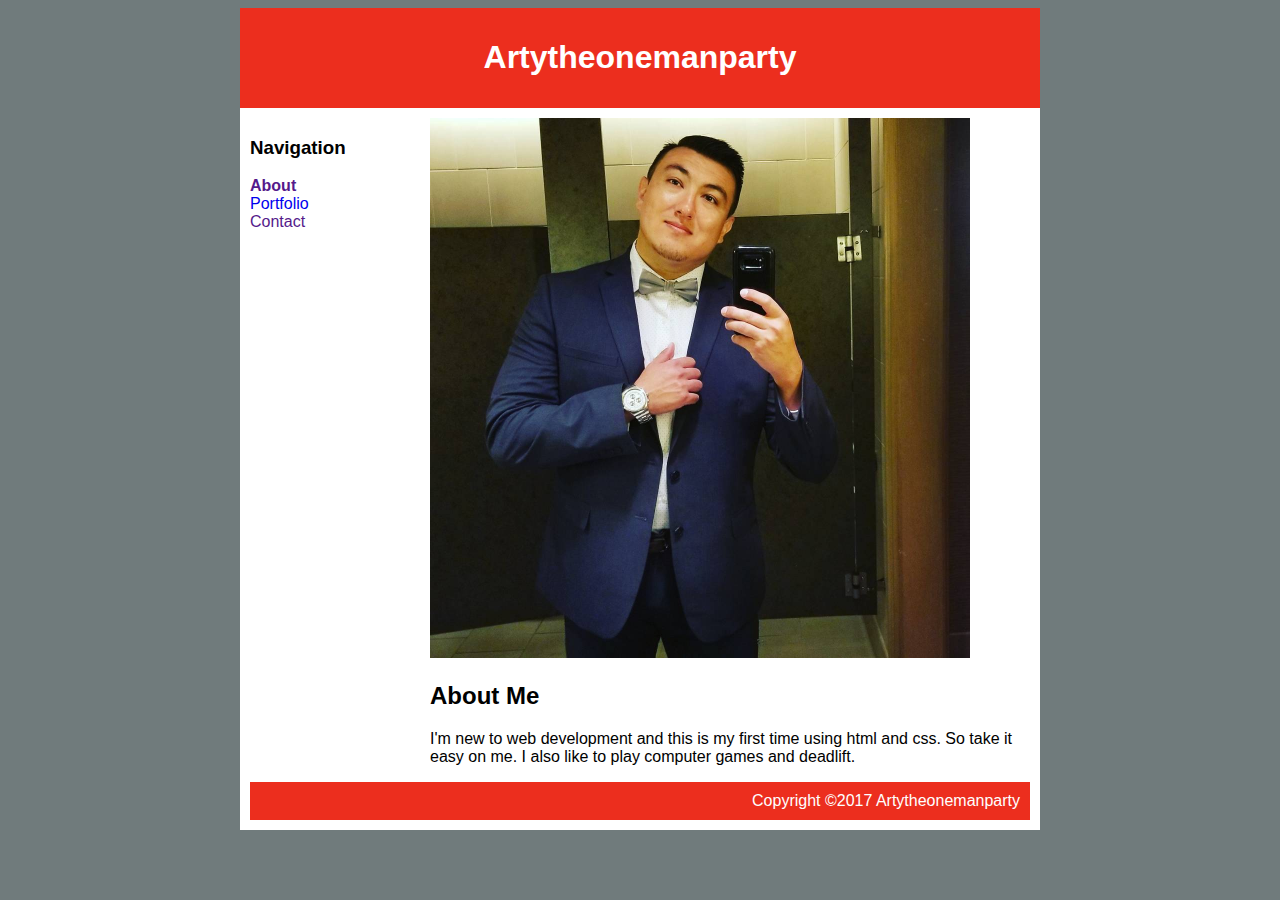
<file: index.html>
<!DOCTYPE html>
<html>
	<head>
		<title>About</title>
		<link rel="stylesheet" type="text/css" href="assets/css/style.css"/>
	</head>
	<body>
		<div id="container">
			<div id="header">
				<h1>Artytheonemanparty</h1>
			</div>
			<div id="content">
				<div id="nav">
				<h3>Navigation</h3>
				<ul>
					<li><a class="selected" href="">About</a></li>
					<li><a href="portfolio.html">Portfolio</a></li>
					<li><a href="">Contact</a></li>
				</ul>
			</div>
		<div id="main">
			<img src="assets/images/Art Suit.jpg" width="540" height="540" alt="Art Suit">
				<h2>About Me</h2>
		<p>I'm new to web development and this is my first time using html and css. So take it easy on me. 
		I also like to play computer games and deadlift.</p>
		</div>
		<div id="footer">
		Copyright &copy;2017 Artytheonemanparty
		</div>
	</body>	
</html>
</file>
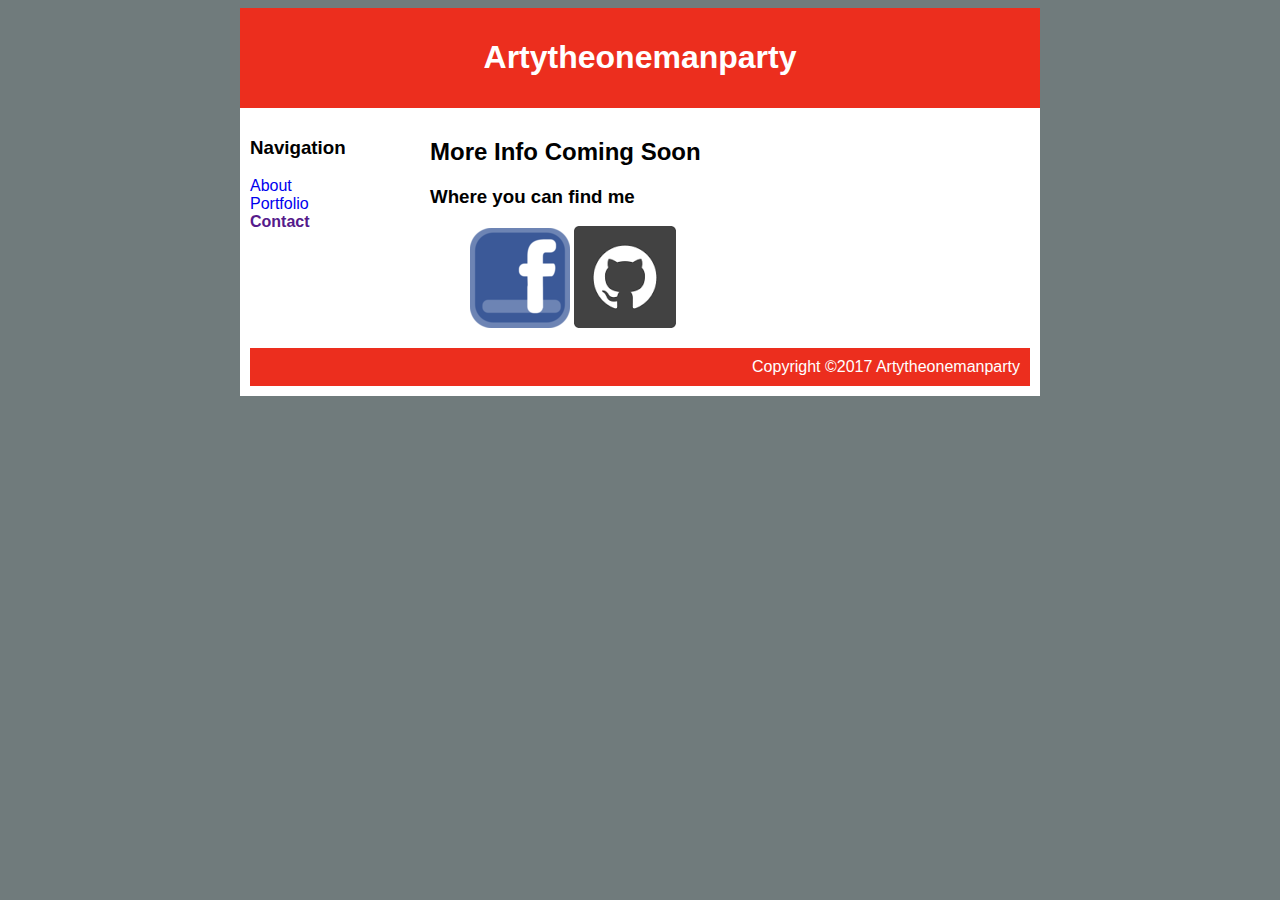
<file: contact.html>
<!DOCTYPE html>
<html>
	<head>
		<title>Contact</title>
		<link rel="stylesheet" type="text/css" href="assets/css/style.css"/>
	</head>
	<body>
		<div id="container">
			<div id="header">
				<h1>Artytheonemanparty</h1>
			</div>
			<div id="content">
				<div id="nav">
				<h3>Navigation</h3>
				<ul>
					<li><a href="index.html">About</a></li>
					<li><a href="portfolio.html">Portfolio</a></li>
					<li><a class="selected" href="">Contact</a></li>
				</ul>
			</div>
		<div id="main">
			<h2>More Info Coming Soon</h2>
		
		<h3>Where you can find me</h3>
		<ul>
			 <a href="https://www.facebook.com/arthur.clayton.5" target="blank"><img src="assets/images/facebook.png" alt= facebook></a>
			<a href="https://github.com/aclayton2323" target="blank"><img src="assets/images/github.png" alt="github"></a>
		</ul>		
		</div>
		<div id="footer">
		Copyright &copy;2017 Artytheonemanparty
		</div>
	</body>	
</html>
</file>
<file: assets/css/style.css>
body {
	background-color:  #707b7c; 
	font-family: Tahoma, Arial, Sans-serif;
}
a {
	text-decoration: none;
}

h1,h2,h3, {
	margin: 0;
}
#container {
	background-color: white;
	width: 800px;
	margin-left: auto;
	margin-right: auto;
}

#header {
	background-color: #ec2e1e;
	color: white;
	text-align: center;
	padding: 10px;
}

#content {
	padding: 10px;
}
#nav {
	width: 180px;
	float: left;
}

#nav ul {
	list-style-type: none;
	padding: 0; 
}
#nav .selected {
	font-weight: bold;
}

#main {
	width: 600px;
	float: right;
}
#footer {
	clear: both;
	padding: 10px;
	background-color: #ec2e1e;
	color: white;
	text-align: right;
}
</file>
